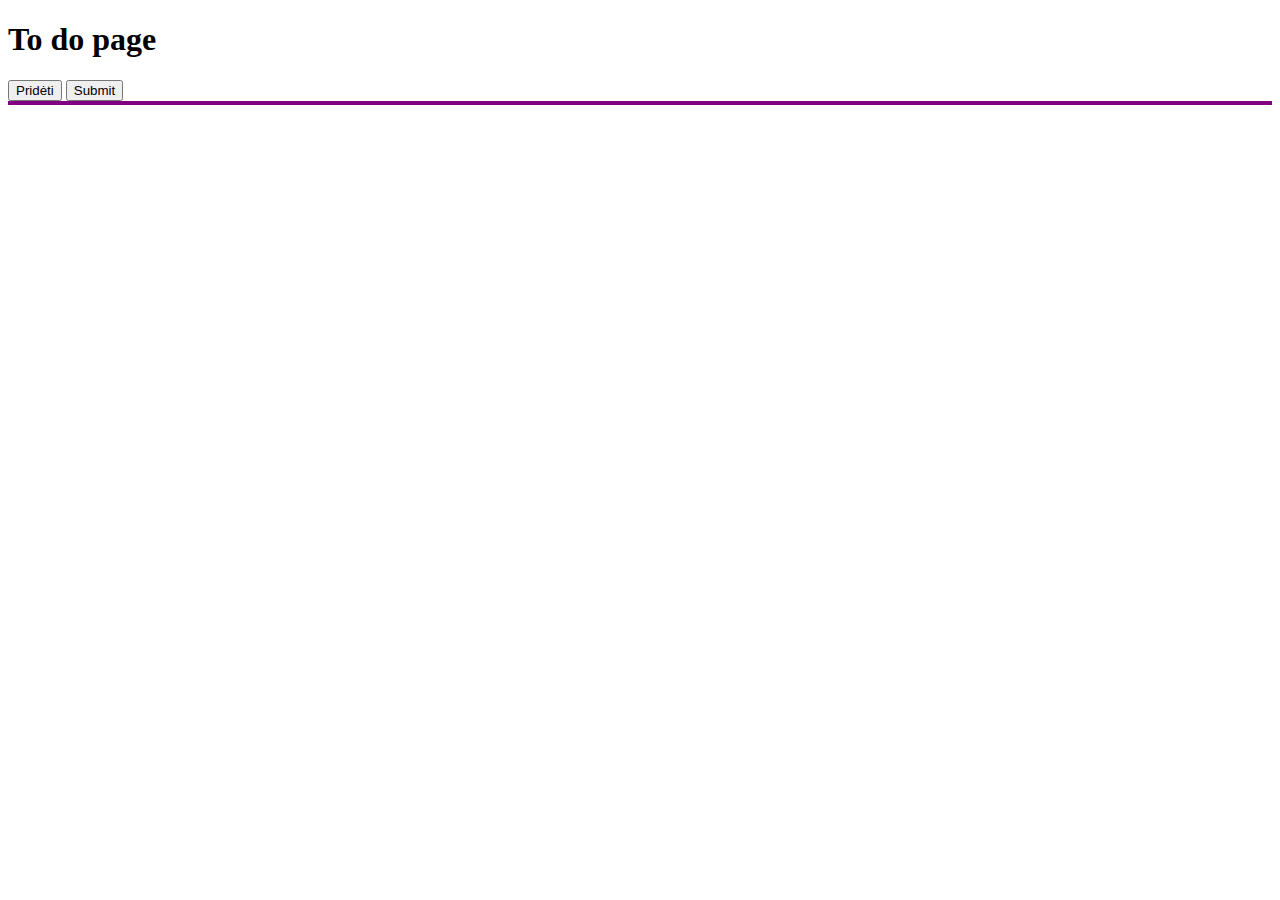
<file: index.html>
<!DOCTYPE html>
<html lang="en">
  <head>
    <meta charset="UTF-8" />
    <meta name="viewport" content="width=device-width, initial-scale=1.0" />
    <title>Document</title>
    <link rel="stylesheet" href="todo.css" />
  </head>
  <body>
    <h1>To do page</h1>
    <form id="myForm">
      <button id="add">Pridėti</button>
      <div id="inputContainers">
        <input
          type="text"
          id="task"
          placeholder="Įveskite ką norite padaryti"
        />
        <input type="date" id="date" placeholder="Įveskite datą" />
        <input type="text" id="time" placeholder="Įveskite laiką" />
      </div>
      <button id="submitBtn">Submit</button>

      <div id="result"></div>
    </form>

    <script src="todo.js"></script>
  </body>
</html>
</file>
<file: todo.css>
#inputContainers {
  display: none;
}

#result {
  border: 2px solid purple;
}

.styled-box {
  font-size: 20px;
  color: darkred;
  font-weight: bold;
  font-family: Arial;
}
</file>
